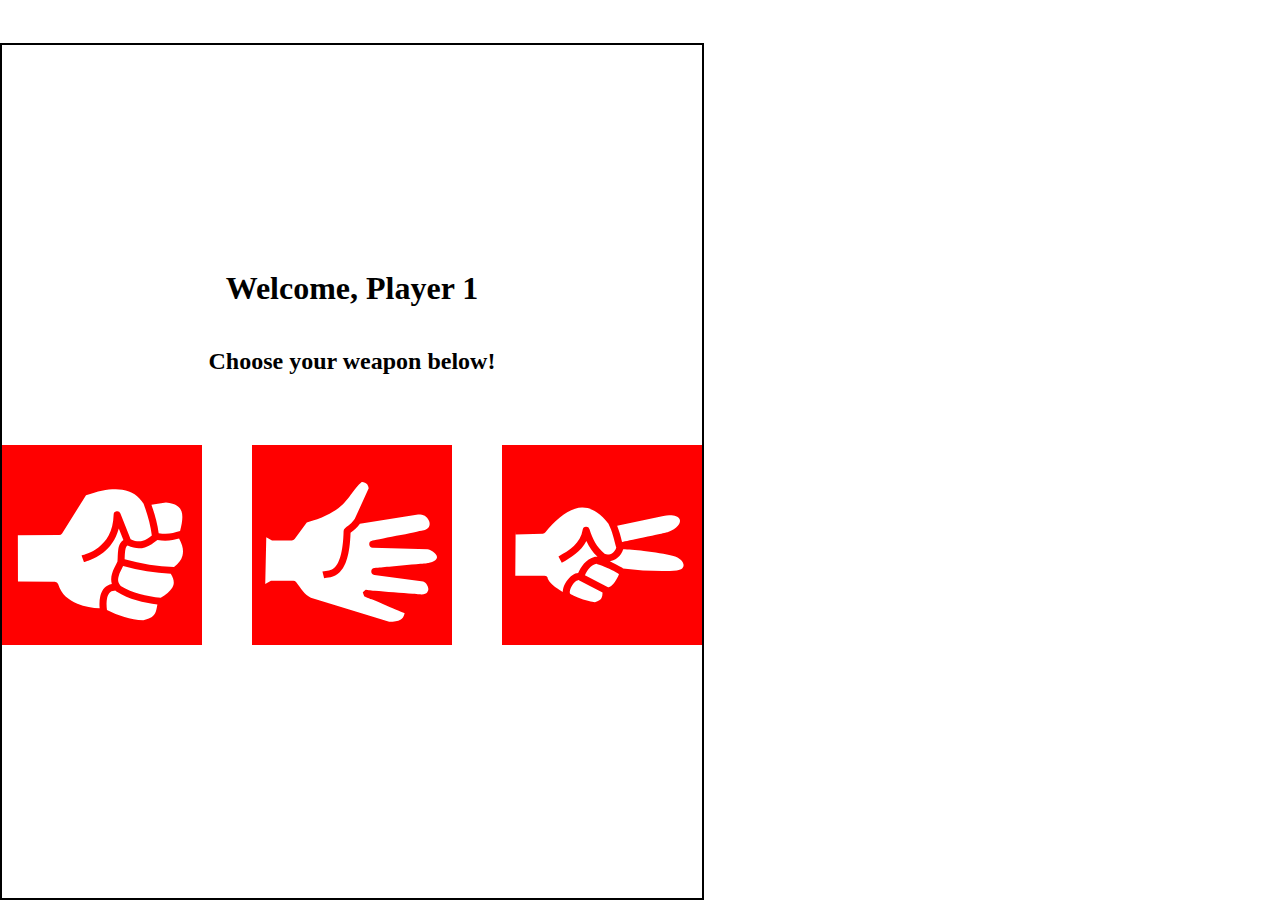
<file: day_014/index.html>
<!DOCTYPE html>
<html lang="en">
<head>
    <meta charset="UTF-8">
    <meta name="viewport" content="width=device-width, initial-scale=1.0">
    <title>Rock Paper & Scissors</title>
    <link rel="stylesheet" href="styles.css">
</head>
<body>
 <main data-game-phase="player_1_turn">
    <h1 id="winner_message"></h1>
    <div class="player_area" id="player_1">
        <h1>Welcome, Player 1</h1>
        <h2>Choose your weapon below!</h2>

        <div class="objects_container">
            <button id="player_1_rock" class="object_button" onclick="playRock()">
                <svg xmlns="http://www.w3.org/2000/svg" viewBox="0 0 512 512"><path d="M0 0h512v512H0z" fill="inherit"></path><g class="" transform="translate(0,0)"><path d="M291.28 113.14c-21.105-.197-46.504 4.78-76.186 15.538l-61.31 97.62a9 9 0 0 1-7.57 4.214l-105.65.613.278 118.38 94.486.743a9 9 0 0 1 8.53 6.354c7.957 25.855 26.634 40.548 49.097 49.65 18.63 7.55 39.57 10.712 57.074 11.95-.924-9.667-.874-20.846 1.69-31.51 1.845-7.666 5.07-15.214 10.843-21.23 4.665-4.864 11.064-8.425 18.566-9.9-2.417-8.75-1.9-17.564.358-25.414 3.358-11.673 9.468-22.114 14.11-31.853a9 9 0 0 1 .002-.025c.904-8.89.39-20.137 2.015-30.924.813-5.394 2.175-10.806 5.143-15.803 1.907-3.21 4.615-6.177 7.955-8.473l-11.76-29.533c-7.754 29.296-23.77 49.333-40.265 62.213-11.166 8.717-22.448 14.333-31.495 17.992-9.046 3.66-16.89 5.758-17.437 5.955l-6.104-16.933c3.808-1.373 8.865-2.503 16.79-5.71 7.927-3.205 17.69-8.092 27.167-15.49 18.955-14.8 37.084-39.063 38.16-83.08a9 9 0 0 1 17.36-3.11l26.15 65.67c13.382 6.284 22.786 6.51 31.265 3.968 7.728-2.317 15.188-7.56 23.012-13.512-3.2-26.703-10.97-53.765-21.06-81.12-12.893-20.23-30.257-31.92-54.5-35.87-5.236-.853-10.81-1.314-16.718-1.37zm128.425 34.286l-37.166 5.428c8.478 24.046 15.285 48.305 18.58 72.832 25.347 4.217 36.318-.862 54.722-5.698 5.58-20.544 7.754-38.29 3.863-49.715-2.1-6.165-5.503-10.796-11.75-14.734-6.097-3.844-15.258-6.83-28.25-8.114zm33.604 91.8c-15.195 4.203-30.293 8.315-55.456 4.157-9.19 7.16-19.212 14.996-32.14 18.87-12.515 3.753-27.416 3.04-44.187-4.792-1.482.74-2.348 1.687-3.293 3.276-1.194 2.01-2.206 5.216-2.82 9.29-.93 6.17-1.052 14.123-1.467 22.267 42.27 11.538 84.406 18.628 126.424 19.78 10.864-8.28 18.62-17.718 21.59-28.792 3.073-11.467 1.617-25.51-8.65-44.055zm-143.34 70.797c-4.47 9.197-9.032 17.62-11.183 25.1-2.734 9.505-2.687 16.425 5.14 25.7 30.633 19.38 65.708 25.593 102.438 30.464 12.98-8.606 24.286-17.244 29.422-26.133 5.3-9.17 6.31-18.654-3.71-35.334-40.81-1.786-81.518-8.768-122.106-19.797zm-19.943 62.38a9 9 0 0 1-2.386.44c-5.964.33-9.28 2.154-12.087 5.08-2.806 2.924-4.992 7.41-6.332 12.98-2.308 9.597-1.81 21.784-.493 31.19 29.334 14.184 59.095 25.29 93.064 26.41 19.342-4.057 26.193-10.234 30.187-17.71 3.1-5.802 4.263-13.514 5.814-22.45-35.73-4.915-72.027-11.895-104.85-33.11a9 9 0 0 1-1.852-1.592c-.364-.41-.716-.823-1.06-1.238z" fill="#fff"></path></g></svg>
            </button>
            <button id="player_1_paper" class="object_button" onclick="playPaper()">
                <svg xmlns="http://www.w3.org/2000/svg" viewBox="0 0 512 512"><path d="M0 0h512v512H0z" fill="inherit"></path><g class="" transform="translate(0,0)"><path d="M281.293 94.283a9 9 0 0 1-.23.203c-.027.023-.048.046-.073.07.113-.103.143-.126.303-.273zm.754.62c-.922-.026-1.59.26-1.79.333-18.276 16.014-26.02 33.42-43.35 51.993-17.25 18.485-43.688 36.204-96.677 51.225l-31.087 42.13a9 9 0 0 1-7.163 3.657l-50.75.45-14.69-8.344-2.622 119.744 14.603-8.426h57.28a9 9 0 0 1 6.934 3.264c13.526 16.35 20.025 32.04 37.946 39.838l200.556 61.878c12.478-.538 22.443-2.015 28.625-5.568 5.266-3.025 8.892-7.468 10.952-16.584-5.457-2.305-23.53-9.945-47.185-19.853-13.495-5.652-27.03-11.294-37.236-15.494-5.103-2.1-9.382-3.842-12.37-5.027-1.492-.593-2.672-1.05-3.397-1.317-.208-.077-.253-.09-.367-.13-.157.023-.3.105-1.897-.677-.994-.486-4.692-10.586-4.692-10.588 0 0 5.642-6.027 6.47-6.234 2.54-.635 2.98-.25 3.483-.18.2.028.253.05.388.074.13.016.294.036.637.073.89.095 2.327.236 4.183.41 3.713.345 9.13.827 15.67 1.397 13.082 1.14 30.68 2.633 48.37 4.112 17.69 1.477 35.475 2.942 48.945 4.03 6.734.544 12.392.992 16.406 1.3 2.006.155 3.606.275 4.702.352.445.03.74.05 1 .065 7.954-.59 12.096-2.93 14.38-5.373 2.315-2.48 3.274-5.563 3.075-9.477-.392-7.7-6.855-16.7-13.162-18.697l-125.047-16.39a9 9 0 0 1 .357-17.886s34.4-3.114 69.246-6.35c17.425-1.62 34.963-3.27 48.35-4.575 6.695-.654 12.355-1.22 16.42-1.652 2.03-.215 3.67-.397 4.798-.533.516-.062 1.142-.195 1.516-.27 10.906-3.095 16.196-7.17 18.164-10.054 2.01-2.944 1.993-5.088.517-8.644-2.946-7.1-15.285-15.783-23.27-16.322l-140.36-3.662a9 9 0 0 1-1.555-17.817s30.514-6.195 61.904-12.542c15.695-3.174 31.608-6.386 44.04-8.88 12.434-2.496 20.85-4.184 23.35-4.617 9.49-1.643 13.86-5.275 16.143-9.164 2.282-3.888 2.655-8.88.996-14.175-2.902-9.267-11.46-17.814-23.172-18.067-1.672-.036-3.41.098-5.204.422a9 9 0 0 1-.19.03l-148.954 23.665c-7.51 10.38-14.5 15.897-23.953 22.977-2.022 57.078-12.448 85.543-27.33 100.578-15.283 15.436-34.4 14.424-40.335 15.908l-4.368-17.46c12.134-3.035 21.968-1.066 31.91-11.11 9.943-10.044 20.786-34.636 22.338-92.803a9 9 0 0 1 3.606-6.965c12.425-9.295 17.212-12.277 25.073-23.886l35.527-78.43c-1.064-7.994-5.013-11.687-9.64-13.893-2.5-1.192-5.197-1.74-7.043-1.79z" fill="#fff"></path></g></svg>
            </button>
            <button id="player_1_scissors" class="object_button" onclick="playScissors()">
                <svg xmlns="http://www.w3.org/2000/svg" viewBox="0 0 512 512"><path d="M0 0h512v512H0z" fill="inherit"></path><g class="" transform="translate(0,0)"><path d="M204.902 160.246c-5.972.13-11.88 1.138-17.752 2.832-27.015 7.795-53.963 32.7-75.966 60.47a9 9 0 0 1-6.8 3.407l-69.253 1.97-.253-8.943-.018.002-.85 114.86 74.412.095a9 9 0 0 1 8.97 8.402c-.075-1.108 1.74 3.838 6.174 8.623 4.435 4.785 10.74 10.224 17.266 14.94 5.005 3.62 10.184 6.83 14.64 9.115.036-1.62.186-3.224.434-4.776 1.223-7.632 4.523-15.054 8.897-21.765 4.373-6.713 9.798-12.694 16.252-16.837 4.025-2.585 8.888-4.538 13.933-4.756 7.334-15.483 18.572-34.855 42.817-41.547 1.444-.4 2.48-.502 3.33-.48.848.02 1.51.166 2.203.265.41.06.805.144 1.205.22-12.94-12.258-21.842-26.238-28.496-40.837-13.878 27.166-40.78 43.774-63.05 55.62l-8.45-15.894c27.485-14.618 56.812-33.796 61.986-68.01a9 9 0 0 1 17.488-1.337c7.503 24.018 17.674 45.35 38.63 62.396 8.675 4.772 23.866 1.712 29.88-15.262-6.092-22.897-9.235-39.687-19.975-61.64-24.177-30.83-46.322-41.594-67.653-41.134zm223.19 19.807c-4.44.05-9.442.51-14.994 1.5L294.773 206.97c5.792 14.422 8.966 27.285 12.49 41.184 6.443-1.353 28.548-5.998 54.508-11.513 15.013-3.19 30.158-6.427 41.8-8.958 5.82-1.266 10.77-2.355 14.364-3.168 1.796-.407 3.258-.746 4.287-.994.765-.185 1.58-.44 1.548-.416 12.818-4.623 21.502-10.793 26.402-16.57 4.948-5.83 5.98-10.82 5.242-14.368-.738-3.548-3.162-6.923-9.892-9.523-4.2-1.623-10.03-2.674-17.428-2.59zm-117.8 86.967c-5.612 18.07-19.827 28.805-34.5 30.886 2.103.942 4.218 1.908 6.32 2.895 8.66 4.067 17.03 8.38 23.474 12.36 1.583.978 3.04 1.92 4.393 2.877 47.003 6.104 102.48 8.05 137.41 5.172 7.462-.616 11.91-3.012 14.387-5.564 2.477-2.55 3.398-5.367 3.05-8.94-.693-7.148-8.034-17.736-26.063-22.567-19.776-5.3-49.118-9.882-75.577-12.93-21.77-2.506-42-3.942-52.894-4.19zm-68.81 37.082c-15.446 4.734-22.93 16.487-29.154 29.4l57.852 29.73c2.502 1.082 4 .894 6.99-.753 3.02-1.666 6.802-5.25 10.228-9.757 5.547-7.297 9.667-16.036 12.07-21.897-1.042-.763-1.74-1.362-3.34-2.35-5.423-3.35-13.42-7.51-21.667-11.382-8.246-3.873-16.812-7.504-23.49-9.983-3.34-1.238-6.233-2.19-8.185-2.715-.634-.17-.927-.217-1.303-.293zm-45.564 41.722c-.318-.025-.7-.002-1.168.102-.95.21-2.23.748-3.97 1.865-3.48 2.234-7.666 6.558-10.897 11.517-3.232 4.958-5.53 10.575-6.203 14.785-.675 4.21.093 6.007.888 6.77.166.158 4.185 2.892 9.323 5.35 5.138 2.456 11.7 5.17 18.594 7.65 13.19 4.752 28 8.44 35.434 8.833 10.002-2.946 14.492-6.77 16.865-10.988 1.98-3.522 2.727-8.188 2.492-13.984l-60.584-31.71c-.202-.09-.454-.163-.772-.19z" fill="#fff"></path></g></svg>
            </button>
        </div>
    </div>
    <div class="player_area" id="player_2">
        <h1>Welcome, Player 2</h1>
        <h2>Choose your weapon below!</h2>

        <div class="objects_container">
            <button id="player_2_rock" class="object_button" onclick="playRock()">
                <svg xmlns="http://www.w3.org/2000/svg" viewBox="0 0 512 512"><path d="M0 0h512v512H0z" fill="inherit"></path><g class="" transform="translate(0,0)"><path d="M291.28 113.14c-21.105-.197-46.504 4.78-76.186 15.538l-61.31 97.62a9 9 0 0 1-7.57 4.214l-105.65.613.278 118.38 94.486.743a9 9 0 0 1 8.53 6.354c7.957 25.855 26.634 40.548 49.097 49.65 18.63 7.55 39.57 10.712 57.074 11.95-.924-9.667-.874-20.846 1.69-31.51 1.845-7.666 5.07-15.214 10.843-21.23 4.665-4.864 11.064-8.425 18.566-9.9-2.417-8.75-1.9-17.564.358-25.414 3.358-11.673 9.468-22.114 14.11-31.853a9 9 0 0 1 .002-.025c.904-8.89.39-20.137 2.015-30.924.813-5.394 2.175-10.806 5.143-15.803 1.907-3.21 4.615-6.177 7.955-8.473l-11.76-29.533c-7.754 29.296-23.77 49.333-40.265 62.213-11.166 8.717-22.448 14.333-31.495 17.992-9.046 3.66-16.89 5.758-17.437 5.955l-6.104-16.933c3.808-1.373 8.865-2.503 16.79-5.71 7.927-3.205 17.69-8.092 27.167-15.49 18.955-14.8 37.084-39.063 38.16-83.08a9 9 0 0 1 17.36-3.11l26.15 65.67c13.382 6.284 22.786 6.51 31.265 3.968 7.728-2.317 15.188-7.56 23.012-13.512-3.2-26.703-10.97-53.765-21.06-81.12-12.893-20.23-30.257-31.92-54.5-35.87-5.236-.853-10.81-1.314-16.718-1.37zm128.425 34.286l-37.166 5.428c8.478 24.046 15.285 48.305 18.58 72.832 25.347 4.217 36.318-.862 54.722-5.698 5.58-20.544 7.754-38.29 3.863-49.715-2.1-6.165-5.503-10.796-11.75-14.734-6.097-3.844-15.258-6.83-28.25-8.114zm33.604 91.8c-15.195 4.203-30.293 8.315-55.456 4.157-9.19 7.16-19.212 14.996-32.14 18.87-12.515 3.753-27.416 3.04-44.187-4.792-1.482.74-2.348 1.687-3.293 3.276-1.194 2.01-2.206 5.216-2.82 9.29-.93 6.17-1.052 14.123-1.467 22.267 42.27 11.538 84.406 18.628 126.424 19.78 10.864-8.28 18.62-17.718 21.59-28.792 3.073-11.467 1.617-25.51-8.65-44.055zm-143.34 70.797c-4.47 9.197-9.032 17.62-11.183 25.1-2.734 9.505-2.687 16.425 5.14 25.7 30.633 19.38 65.708 25.593 102.438 30.464 12.98-8.606 24.286-17.244 29.422-26.133 5.3-9.17 6.31-18.654-3.71-35.334-40.81-1.786-81.518-8.768-122.106-19.797zm-19.943 62.38a9 9 0 0 1-2.386.44c-5.964.33-9.28 2.154-12.087 5.08-2.806 2.924-4.992 7.41-6.332 12.98-2.308 9.597-1.81 21.784-.493 31.19 29.334 14.184 59.095 25.29 93.064 26.41 19.342-4.057 26.193-10.234 30.187-17.71 3.1-5.802 4.263-13.514 5.814-22.45-35.73-4.915-72.027-11.895-104.85-33.11a9 9 0 0 1-1.852-1.592c-.364-.41-.716-.823-1.06-1.238z" fill="#fff"></path></g></svg>
            </button>
            <button id="player_2_paper" class="object_button" onclick="playPaper()">
                <svg xmlns="http://www.w3.org/2000/svg" viewBox="0 0 512 512"><path d="M0 0h512v512H0z" fill="inherit"></path><g class="" transform="translate(0,0)"><path d="M281.293 94.283a9 9 0 0 1-.23.203c-.027.023-.048.046-.073.07.113-.103.143-.126.303-.273zm.754.62c-.922-.026-1.59.26-1.79.333-18.276 16.014-26.02 33.42-43.35 51.993-17.25 18.485-43.688 36.204-96.677 51.225l-31.087 42.13a9 9 0 0 1-7.163 3.657l-50.75.45-14.69-8.344-2.622 119.744 14.603-8.426h57.28a9 9 0 0 1 6.934 3.264c13.526 16.35 20.025 32.04 37.946 39.838l200.556 61.878c12.478-.538 22.443-2.015 28.625-5.568 5.266-3.025 8.892-7.468 10.952-16.584-5.457-2.305-23.53-9.945-47.185-19.853-13.495-5.652-27.03-11.294-37.236-15.494-5.103-2.1-9.382-3.842-12.37-5.027-1.492-.593-2.672-1.05-3.397-1.317-.208-.077-.253-.09-.367-.13-.157.023-.3.105-1.897-.677-.994-.486-4.692-10.586-4.692-10.588 0 0 5.642-6.027 6.47-6.234 2.54-.635 2.98-.25 3.483-.18.2.028.253.05.388.074.13.016.294.036.637.073.89.095 2.327.236 4.183.41 3.713.345 9.13.827 15.67 1.397 13.082 1.14 30.68 2.633 48.37 4.112 17.69 1.477 35.475 2.942 48.945 4.03 6.734.544 12.392.992 16.406 1.3 2.006.155 3.606.275 4.702.352.445.03.74.05 1 .065 7.954-.59 12.096-2.93 14.38-5.373 2.315-2.48 3.274-5.563 3.075-9.477-.392-7.7-6.855-16.7-13.162-18.697l-125.047-16.39a9 9 0 0 1 .357-17.886s34.4-3.114 69.246-6.35c17.425-1.62 34.963-3.27 48.35-4.575 6.695-.654 12.355-1.22 16.42-1.652 2.03-.215 3.67-.397 4.798-.533.516-.062 1.142-.195 1.516-.27 10.906-3.095 16.196-7.17 18.164-10.054 2.01-2.944 1.993-5.088.517-8.644-2.946-7.1-15.285-15.783-23.27-16.322l-140.36-3.662a9 9 0 0 1-1.555-17.817s30.514-6.195 61.904-12.542c15.695-3.174 31.608-6.386 44.04-8.88 12.434-2.496 20.85-4.184 23.35-4.617 9.49-1.643 13.86-5.275 16.143-9.164 2.282-3.888 2.655-8.88.996-14.175-2.902-9.267-11.46-17.814-23.172-18.067-1.672-.036-3.41.098-5.204.422a9 9 0 0 1-.19.03l-148.954 23.665c-7.51 10.38-14.5 15.897-23.953 22.977-2.022 57.078-12.448 85.543-27.33 100.578-15.283 15.436-34.4 14.424-40.335 15.908l-4.368-17.46c12.134-3.035 21.968-1.066 31.91-11.11 9.943-10.044 20.786-34.636 22.338-92.803a9 9 0 0 1 3.606-6.965c12.425-9.295 17.212-12.277 25.073-23.886l35.527-78.43c-1.064-7.994-5.013-11.687-9.64-13.893-2.5-1.192-5.197-1.74-7.043-1.79z" fill="#fff"></path></g></svg>
            </button>
            <button id="player_2_scissors" class="object_button" onclick="playScissors()">
                <svg xmlns="http://www.w3.org/2000/svg" viewBox="0 0 512 512"><path d="M0 0h512v512H0z" fill="inherit"></path><g class="" transform="translate(0,0)"><path d="M204.902 160.246c-5.972.13-11.88 1.138-17.752 2.832-27.015 7.795-53.963 32.7-75.966 60.47a9 9 0 0 1-6.8 3.407l-69.253 1.97-.253-8.943-.018.002-.85 114.86 74.412.095a9 9 0 0 1 8.97 8.402c-.075-1.108 1.74 3.838 6.174 8.623 4.435 4.785 10.74 10.224 17.266 14.94 5.005 3.62 10.184 6.83 14.64 9.115.036-1.62.186-3.224.434-4.776 1.223-7.632 4.523-15.054 8.897-21.765 4.373-6.713 9.798-12.694 16.252-16.837 4.025-2.585 8.888-4.538 13.933-4.756 7.334-15.483 18.572-34.855 42.817-41.547 1.444-.4 2.48-.502 3.33-.48.848.02 1.51.166 2.203.265.41.06.805.144 1.205.22-12.94-12.258-21.842-26.238-28.496-40.837-13.878 27.166-40.78 43.774-63.05 55.62l-8.45-15.894c27.485-14.618 56.812-33.796 61.986-68.01a9 9 0 0 1 17.488-1.337c7.503 24.018 17.674 45.35 38.63 62.396 8.675 4.772 23.866 1.712 29.88-15.262-6.092-22.897-9.235-39.687-19.975-61.64-24.177-30.83-46.322-41.594-67.653-41.134zm223.19 19.807c-4.44.05-9.442.51-14.994 1.5L294.773 206.97c5.792 14.422 8.966 27.285 12.49 41.184 6.443-1.353 28.548-5.998 54.508-11.513 15.013-3.19 30.158-6.427 41.8-8.958 5.82-1.266 10.77-2.355 14.364-3.168 1.796-.407 3.258-.746 4.287-.994.765-.185 1.58-.44 1.548-.416 12.818-4.623 21.502-10.793 26.402-16.57 4.948-5.83 5.98-10.82 5.242-14.368-.738-3.548-3.162-6.923-9.892-9.523-4.2-1.623-10.03-2.674-17.428-2.59zm-117.8 86.967c-5.612 18.07-19.827 28.805-34.5 30.886 2.103.942 4.218 1.908 6.32 2.895 8.66 4.067 17.03 8.38 23.474 12.36 1.583.978 3.04 1.92 4.393 2.877 47.003 6.104 102.48 8.05 137.41 5.172 7.462-.616 11.91-3.012 14.387-5.564 2.477-2.55 3.398-5.367 3.05-8.94-.693-7.148-8.034-17.736-26.063-22.567-19.776-5.3-49.118-9.882-75.577-12.93-21.77-2.506-42-3.942-52.894-4.19zm-68.81 37.082c-15.446 4.734-22.93 16.487-29.154 29.4l57.852 29.73c2.502 1.082 4 .894 6.99-.753 3.02-1.666 6.802-5.25 10.228-9.757 5.547-7.297 9.667-16.036 12.07-21.897-1.042-.763-1.74-1.362-3.34-2.35-5.423-3.35-13.42-7.51-21.667-11.382-8.246-3.873-16.812-7.504-23.49-9.983-3.34-1.238-6.233-2.19-8.185-2.715-.634-.17-.927-.217-1.303-.293zm-45.564 41.722c-.318-.025-.7-.002-1.168.102-.95.21-2.23.748-3.97 1.865-3.48 2.234-7.666 6.558-10.897 11.517-3.232 4.958-5.53 10.575-6.203 14.785-.675 4.21.093 6.007.888 6.77.166.158 4.185 2.892 9.323 5.35 5.138 2.456 11.7 5.17 18.594 7.65 13.19 4.752 28 8.44 35.434 8.833 10.002-2.946 14.492-6.77 16.865-10.988 1.98-3.522 2.727-8.188 2.492-13.984l-60.584-31.71c-.202-.09-.454-.163-.772-.19z" fill="#fff"></path></g></svg>
            </button>
        </div>
    </div>
 </main>

 <script src="./main.js"></script>
</body>
</html>
</file>
<file: day_014/styles.css>
html, body{
    height: 100%;
    margin: 0;
}

main{
    display: grid;
    grid-template-columns: 1fr 1fr;
    grid-template-rows: auto 1fr;
    height: 100%;
}

main h1 {
    grid-column: 1 / 3;
    text-align: center;
}

.player_area{
    border: 2px solid black;
    display: flex;
    flex-direction: column;
    justify-content: center;
    align-items: center;
}

.objects_container {
    display: flex;
    gap: 50px;
    margin: 50px 0;
}

.object_button {
    height: 200px;
    width: 200px;
    padding: 0;
    border: 0;
    cursor: pointer;
}

#player_1 .object_button svg {
    fill: red;
}
#player_2 .object_button svg {
    fill: blue;
}
</file>
